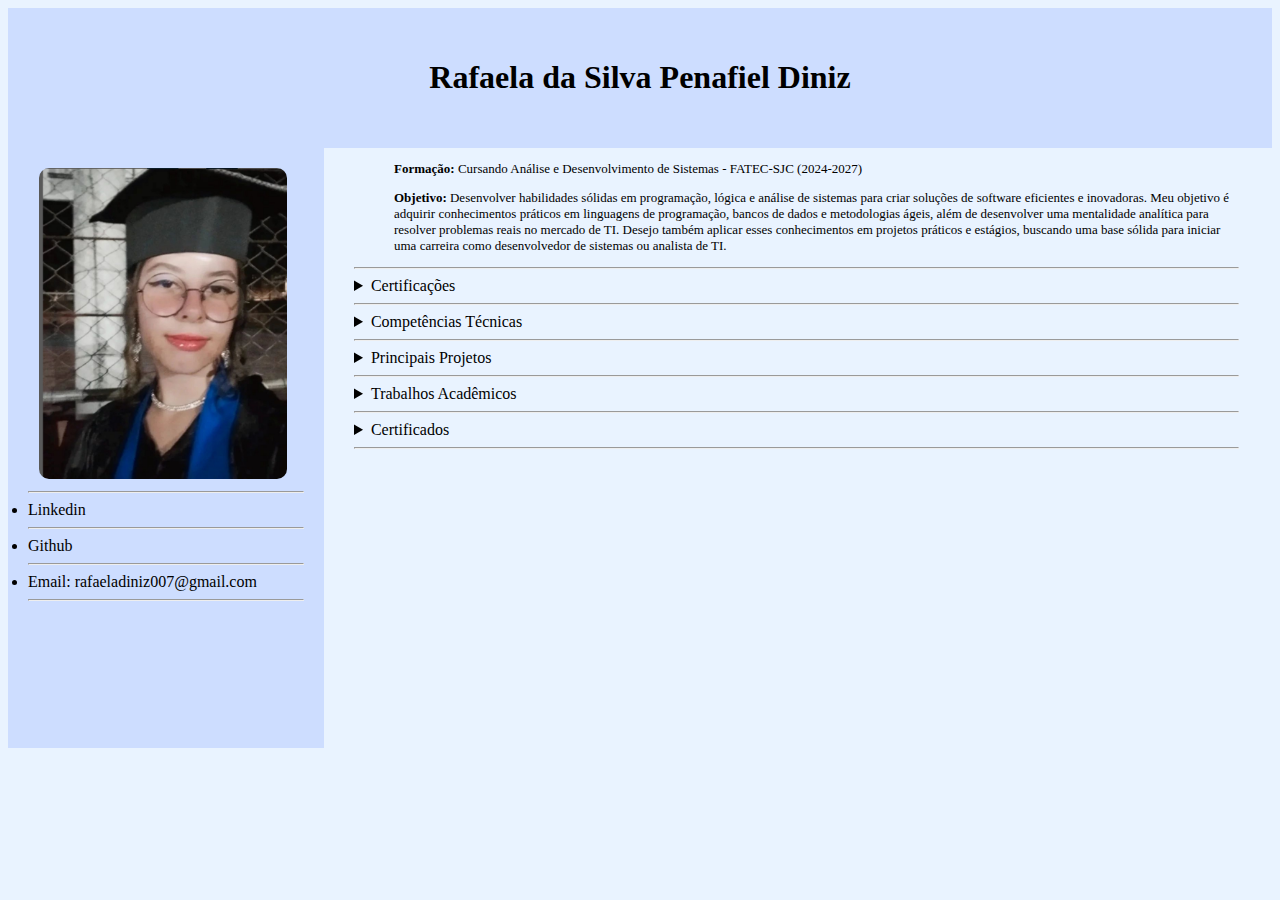
<file: src/Portifólio.html>
<!DOCTYPE html>
<html lang="pt-br">
<head>
<meta charset="UTF-8">
<meta name="viewport" content="width=device-width" initial-scale="1.0">
<title>Portifólio</title>
<link rel="stylesheet" href="portifolio.css">
</head>
<body>
<header>
    <h1>Rafaela da Silva Penafiel Diniz</h1>
</header>
<section>
    <nav>
    <img src="imagens/perfil.jpeg">
    <hr>
    <li><a href="https://www.linkedin.com/in/rafaela-diniz-b3748332b/">Linkedin</a></li>
    <hr>
    <li><a href="https://github.com/rafaelapenafiel">Github</a></li>
    <hr>
    <li>Email: rafaeladiniz007@gmail.com</li>
    <hr>
    </nav>
    <article>
        <p><b>Formação:</b> Cursando Análise e Desenvolvimento de Sistemas - FATEC-SJC (2024-2027)</p>
        <p><b>Objetivo:</b> Desenvolver habilidades sólidas em programação, lógica e análise de sistemas para criar soluções de software eficientes e inovadoras. Meu objetivo é adquirir conhecimentos práticos em linguagens de programação, bancos de dados e metodologias ágeis, além de desenvolver uma mentalidade analítica para resolver problemas reais no mercado de TI. Desejo também aplicar esses conhecimentos em projetos práticos e estágios, buscando uma base sólida para iniciar uma carreira como desenvolvedor de sistemas ou analista de TI.</p>
        <hr>
        <details>
            <summary>Certificações</summary>
            <p></p>
        </details>
        <hr>
        <details>
            <summary>Competências Técnicas</summary>
            <p><b>Idiomas</b> <br> Inglês: Básico (A2) <br> Espanhol: Iniciante (A1)</p>
            
        </details>
        <hr>
        <details>
            <summary>Principais Projetos</summary>
            <p><b>Projeto: Aplicação Web (API)</b> <br>
           <b>Descrição:</b> Desenvolver uma aplicação web de instruções para desenvolvimento de projetos ágeis (SCRUM) na área de TI
            <b>Tecnologias Utilizadas: </b>VS Code, Figma, Jira Software, Excel, Canva, Github, JavaScript <br> 
            <b>Link do Projeto:</b><a href="https://github.com/SPACELINE-API/Spaceline"> SPACELINE-API</a> <br> 
            <b>Imagens do Projeto: </b></p>
        </details>
        <hr>
        <details>
            <summary>Trabalhos Acadêmicos</summary>
            <p></p>
        </details>
        <hr>
        <details>
            <summary>Certificados</summary>
            <p><b>Certificado de NDG Linux Unhatched ADS</b><br>
            - Emitido pela Cisco em Setembro de 2024 |   <a href="imagens/RafaelaDiniz-NDG Linux Unhatc-certificate.pdf">Certificado PDF</a></p>
        </details>
        <hr>
    </article>
</section>
</body>
</file>
<file: src/portifolio.css>
* {
    box-sizing:border-box;
}
body {
    font-family:Cambria, Cochin, Georgia, Times, 'Times New Roman', serif;
    background-color: #e9f3ff;
}

header {
    padding: 30px;
    text-align: center;
    background-color: #CDDDFF;
}

nav {
    img {
        width: 90%;
        border-radius: 10px;
        margin-left: 4%;
    }
    float: left;
    width: 25%;
    height: 600px;
    padding: 20px;
    background-color: #CDDDFF;
  }
a:link {
    color:black;
    text-decoration: none;
    background-color: #CDDDFF;
}
a:visited {
    color: black;
    text-decoration: none;
    background-color: #CDDDFF;
}
a:hover {
    color: white;
    text-decoration: none;
    background-color: #CDDDFF;
}
li {
    font-size:medium;
}
p {
    font-size:small;
    margin-left: 40px;
}
article {
    float: left;
    margin-left: 30px;
    width: 70%;

}

section::after {
    content: "";
    display: table;
    clear: both;
}
@media (max-width: 600px) {
    nav {
      width: 100%;
      height: auto;
    }
    article {
        margin-left: 0px;
        width: 90%;
    }
  }
  @media (min-width: 768px) {
    nav {
        width: 40%;
        height: 800px;
      }
      article {
          margin-left: 10px;
          width: 50%;
      }
  }
  @media (min-width: 992px) {
    nav {
        width: 25%;
        height: 600px;
      }
      article {
          margin-left: 30px;
          width: 70%;
      }
  }
</file>
